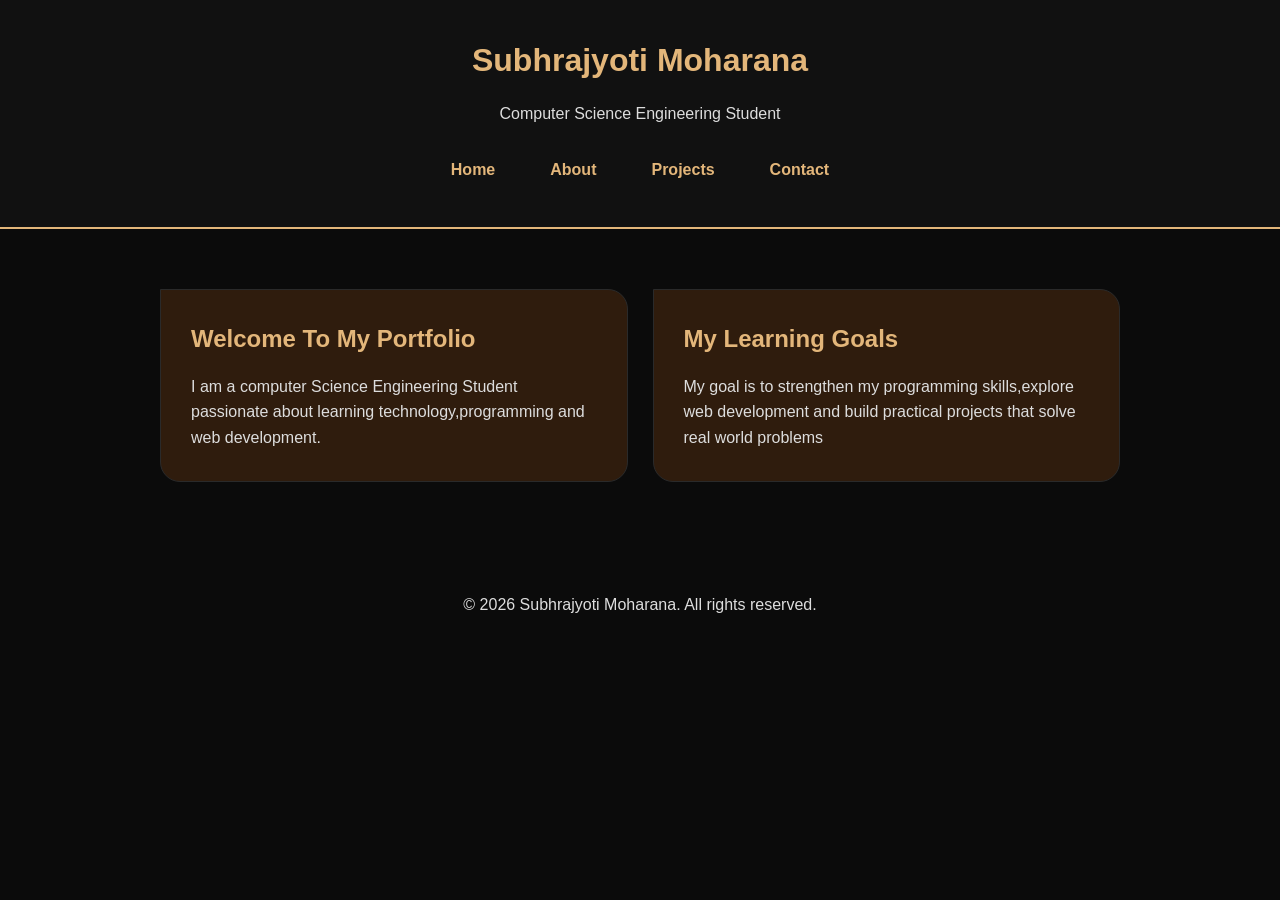
<file: index.html>
<!DOCTYPE html>
<html lang="en">
<head>
    <meta charset="UTF-8">
    <meta name="viewport"
content="width=device-width, initial-scale=1.0">

    <meta name="description"
content="Personal portfolio of Subhrajyoti Moharana ,a Compurt Science Engineering student interested iin programming and web development.">

<title>Subhrajyoti Moharana | Portfolio</title>
<link rel="stylesheet" href="style.css">
</head>
<body>
    <header>
        <h1>Subhrajyoti Moharana</h1>
        <p>Computer Science Engineering Student</p>
        <nav aria-label="Main navigation">
            <ul>
                <li><a href="index.html" aria-current="page">Home</a></li>
                <li><a href="about.html">About</a></li>
                <li><a href="projects.html">Projects</a></li>
                <li><a href="contact.html">Contact</a></li>
            </ul>
        </nav>
    </header>
    <main>
        <div class="grid-container"> 
        <section aria-labelledby="welcome-heading">
            <h2 id="welcome-heading">Welcome To My Portfolio</h2>
            <p> I am a computer Science Engineering Student passionate about learning technology,programming and web development.</p>
        </section>
        <article aria-labelledby="goals-heading">
            <h2 id="goals-heading">My Learning Goals</h2>
            <p>My goal is to strengthen my programming skills,explore web development and build practical projects that solve real world problems</p>
        </article>
        </div>
    </main>
    <footer>
        <p>&copy; 2026 Subhrajyoti Moharana. All rights reserved.</p>
    </footer>
</body>
</html>
</file>
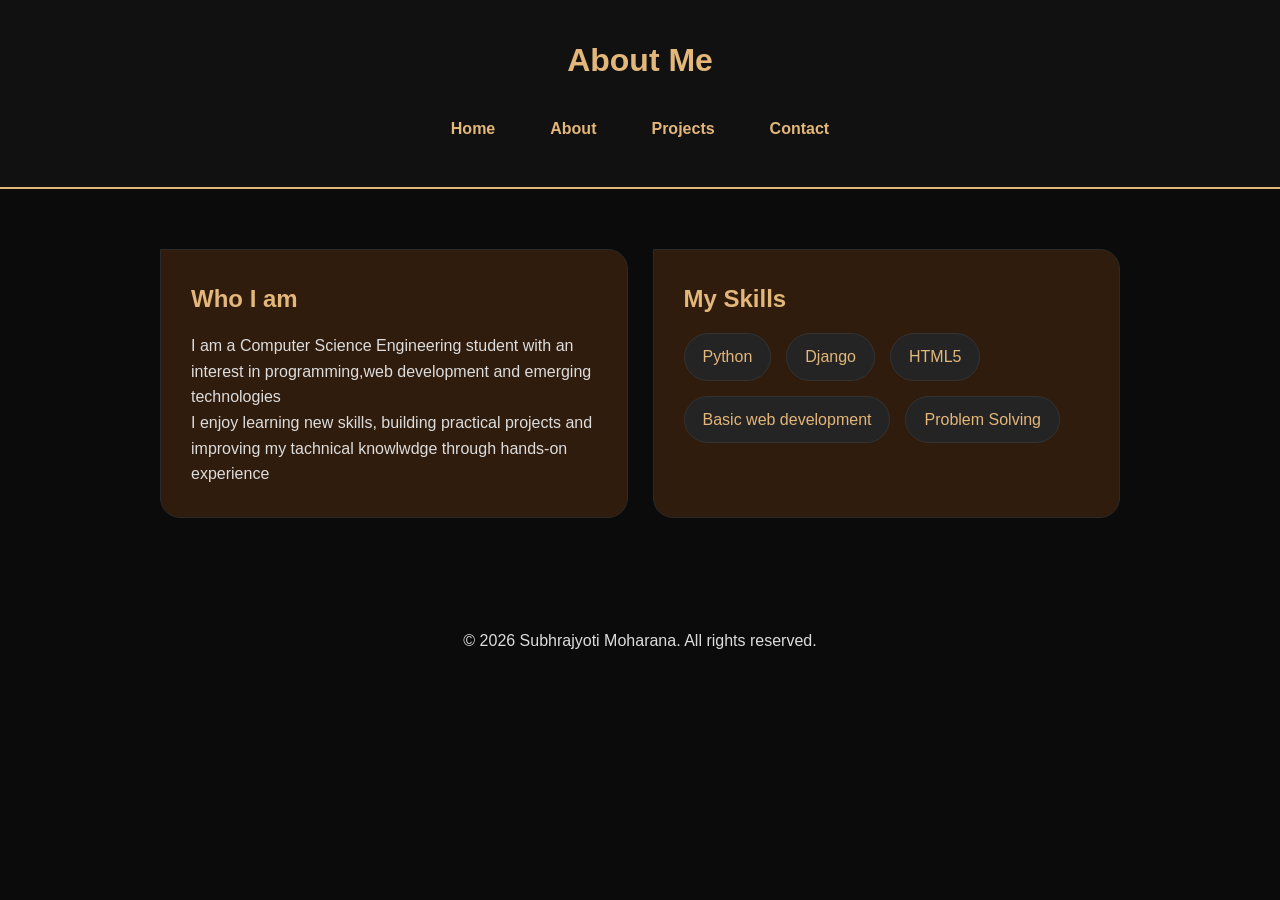
<file: about.html>
<!DOCTYPE html>
<html lang="en">
<head>
    <meta charset="UTF-8">
    <meta name="viewport"
content="width=device-width, initial-scale=1.0">

    <meta name="description"
content="Learn about Subhrajyoti Moharana ,a Co0mputer Science Engineering Student interested in programming ,web development and emerging te4chnologies.">

<title>Subhrajyoti Moharana | Portfolio</title>
<link rel="stylesheet" href="style.css">
</head>
<body>
    <header>
        <h1>About Me</h1>
        <nav aria-label="Main navigation">
            <ul>
                <li><a href="index.html">Home</a></li>
                <li><a href="about.html" 
    aria-current="page">About</a></li>
                <li><a href="projects.html">Projects</a></li>
                   <li><a href="contact.html">Contact</a></li>
            </ul>
        </nav>
    </header>
    <main>
        <div class="grid-container"> 
        <section aria-labelledby="about-heading">
            <h2 id="about-heading">Who I am</h2>
            <p>I am a Computer Science Engineering student with an interest in programming,web development and emerging technologies</p>
            <p>I enjoy learning new skills, building practical projects and improving my tachnical knowlwdge through hands-on experience</p>
        </section>

        <section aria-labelledby="skills-heading">
            <h2 id="skills-heading">My Skills</h2>
            <div class="skills">
                <span>Python</span>
                <span>Django</span>
                <span>HTML5</span>
                <span>Basic web development</span>
                <span>Problem Solving</span>
            </div>
        </section>
        </div>
    </main>
    <footer>
        <p>&copy; 2026 Subhrajyoti Moharana. All rights reserved.</p>
    </footer>
</body>
</html>
</file>
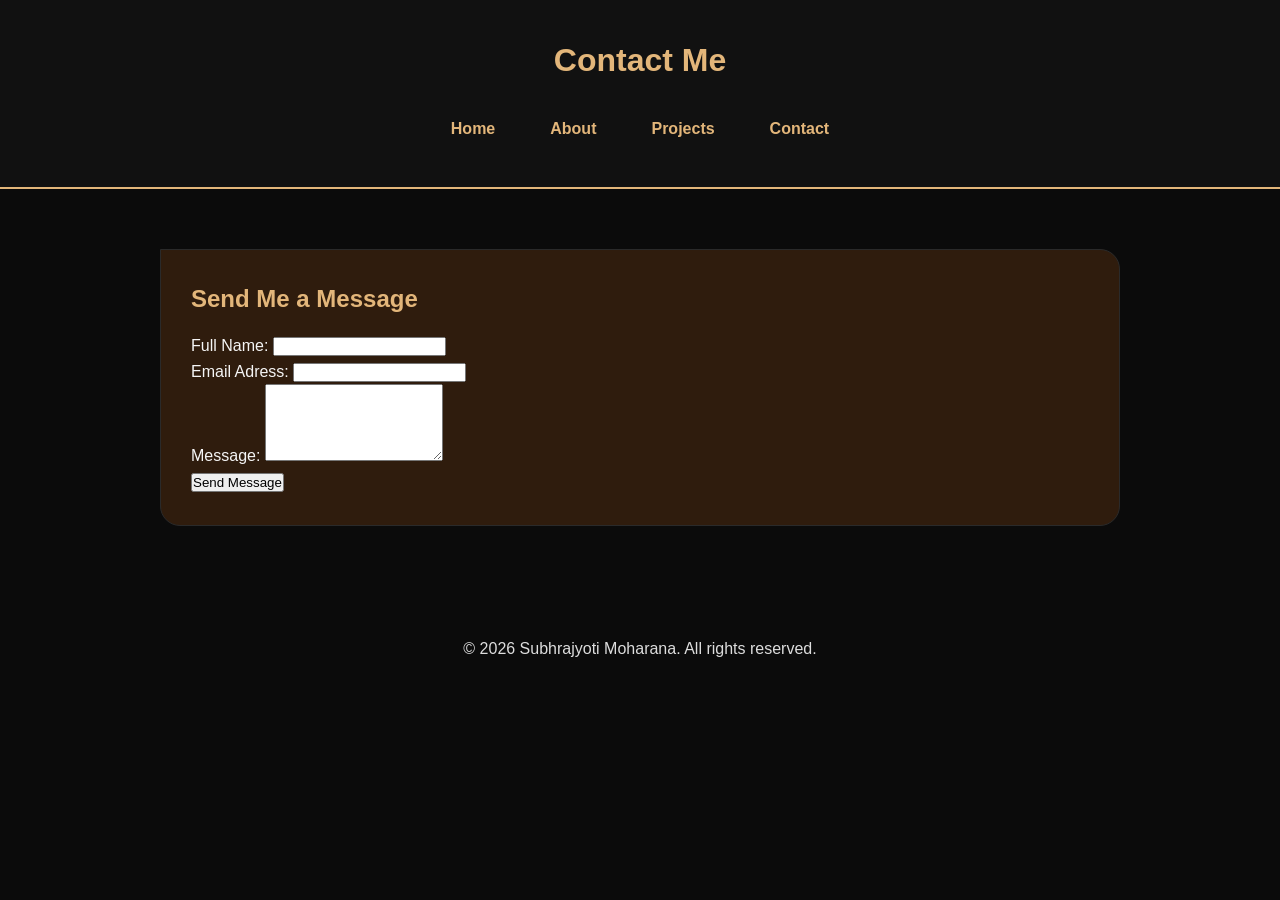
<file: contact.html>
<!DOCTYPE html>
<html lang="en">
<head>
    <meta charset="UTF-8">
    <meta name="viewport"
content="width=device-width, initial-scale=1.0">

    <meta name="description"
content="Contact Subhrajyoti Moharana through an accessible and keyboard-friendly contact form.">

<title>Contact | Subhrajyoti Moharana</title>
<link rel="stylesheet" href="style.css">
</head>
<body>
    <header>
        <h1>Contact Me</h1>
        <nav aria-label="Main navigation">
            <ul>
                <li><a href="index.html">Home</a></li>
                <li><a href="about.html">About</a></li>
                <li><a href="projects.html">Projects</a></li>
                <li><a href="contact.html"
    aria-current="page">Contact</a></li>
            </ul>
        </nav>
    </header>
    <main>
        <section aria-labelledby="contact-form-heading">
            <h2 id="contact-form-heading">Send Me a Message</h2>
            <form action="#" method="post">
                <div>
                    <label for="name">Full Name:</label>
                    <input type="text" id="name" name="name" required>
                </div>
                <div>
                    <label for="email">Email Adress:</label>
                    <input type="email" id="email" name="email" required>          
                </div>
                <div>
                    <label for="message">Message:</label>
                    <textarea id="message" name="message" rows="5" required>  
                    </textarea>        
                </div>
                <button type="submit">Send Message</button>
            </form>
        </section>
    </main>
    <footer>
        <p>&copy; 2026 Subhrajyoti Moharana. All rights reserved.</p>
    </footer>
</body>
</html>
</file>
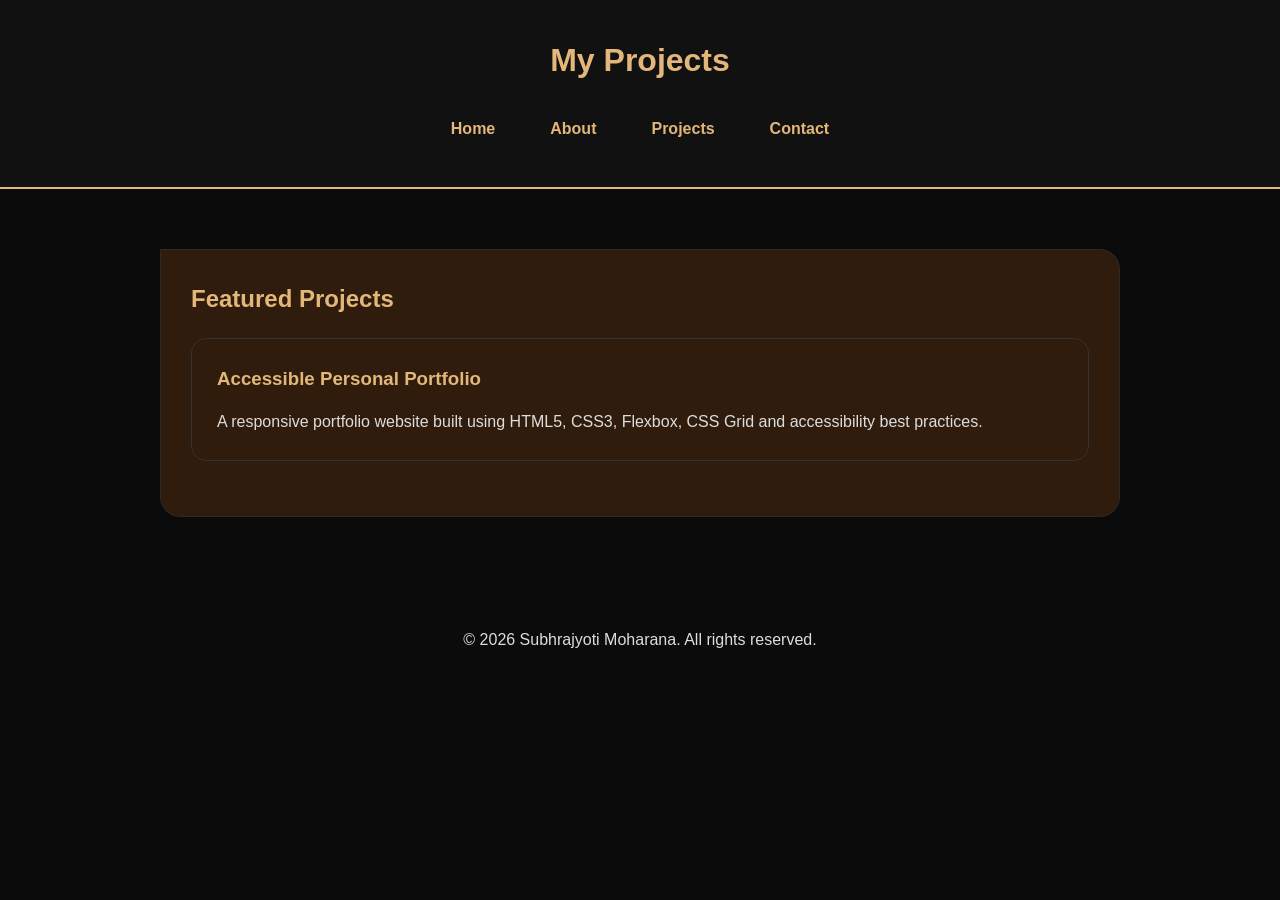
<file: projects.html>
<!DOCTYPE html>
<html lang="en">
<head>
    <meta charset="UTF-8">
    <meta name="viewport"
content="width=device-width, initial-scale=1.0">

    <meta name="description"
content="Explore projects by Subhrajyoti Moharana ,including acce4ssible web development projects built using semantic HTML5 and accessibility best practices.">

<title>Projects | Subhrajyoti Moharana</title>
<link rel="stylesheet" href="style.css">
</head>
<body>
    <header>
        <h1>My Projects</h1>
        <nav aria-label="Main navigation">
            <ul>
                <li><a href="index.html">Home</a></li>
                <li><a href="about.html">About</a></li>
                <li><a href="projects.html"
    aria-current="page">Projects</a></li>
                <li><a href="contact.html">Contact</a></li>
            </ul>
        </nav>
    </header>
    <main>
        <section aria-labelledby="projects-heading">
            <h2 id="projects-heading">Featured Projects</h2>
           <div class="project-grid">

    <article class="project-card">

        <h3>Accessible Personal Portfolio</h3>

        <p>
            A responsive portfolio website built using HTML5, CSS3,
            Flexbox, CSS Grid and accessibility best practices.
        </p>

    </article>

</div>
        </section>
    </main>
    <footer>
        <p>&copy; 2026 Subhrajyoti Moharana. All rights reserved.</p>
    </footer>
</body>
</html>
</file>
<file: style.css>
:root{
    --primary-color:#E3B67A;
    --background-color:#0B0B0B;
    --text-color:#F5F5F5;
    --card-color:#2f1c0d;
    --accent-color:#F5D7A1;
}
.light-theme{
    --primary-color:#2563EB;
    --background-color:#F8F9FA;
    --text-color:#111111;
    --card-color:#FFFFFF;
    --accent-color:#60A5FA;
}

*{
    margin:0;
    padding:0;
    box-sizing:border-box;
}
body{
    font-family:Arial, sans-serif;
    background-color:var(--background-color);
    color:var(--text-color);
    line-height:1.6;
    min-height:100vh;
}
header{
    background:#111111;
    color:var(--text-color);
    text-align:center;
    padding:35px;
    border-bottom:2px solid
var(--primary-color);
}
nav ul{
    list-style:none;
    display:flex;
    justify-content:center;
    gap:35px;
    margin-top:20px;
    padding:0;
}
nav a{
    display:inline-block;
    padding:10px;
    color:var(--primary-color);
    text-decoration:none;
    font-weight:17px;
    font-weight:600;
    transition:color 0.3s ease;
}
nav a:hover{
    color:var(--accent-color);
}
main{
    max-width:1000px;
    margin:40px auto;
    padding:20px;
}
section,
article{
    background:var(--card-color);
    border:1px solid #2a2a2a;
    border-radius:0 20PX 20px;
    padding:30px;
    margin-bottom:25px;
    transition:0.3s ease;
}
section:hover,
article:hover{
    transform:translateY(-5px); 
    box-shadow:0 10px 25px rgba(234, 234, 4, 0.35);
}
h1,h2,h3{
    color:var(--primary-color);
    margin-bottom:15px;
}
p{
    color:#dddddd;
}
footer{
    text-align:center;
    padding:25px;
    color:#b8b8b8;
}
.grid-container{
    display:grid;
    grid-template-columns:repeat(2,1fr);
    gap:25px;
}
@media(max-width:768px){
    .grid-container{
        grid-template-columns:1fr;
}
}


.skills{
    display:flex;
    flex-wrap:wrap;
    gap:15px;
    margin-top:15px;
}
.skills span{
    background:#242424;
    color:var(--primary-color);
    padding:10px 18px;
    border-radius:30px;
    border:1px solid #333;
    transition:0.3s ease;
}
.skills span:hover{
    background:var(--primary-color);
    color:#111;
    cursor:pointer;
}


.project-grid{
    display:grid;
    grid-template-columns:repeat(auto-fit,minmax(280px,1fr));
    gap:25px;
    margin-top:20px;
}
.project-card{
    background:var(--card-color);
    border:1px solid #333;
    border-radius:15px;
    padding:25px;
    transition:0.3s ease;
}
.project-card:hover{
    transform:translateY(-8px);
    border-color:var(--primary-color);
}
</file>
